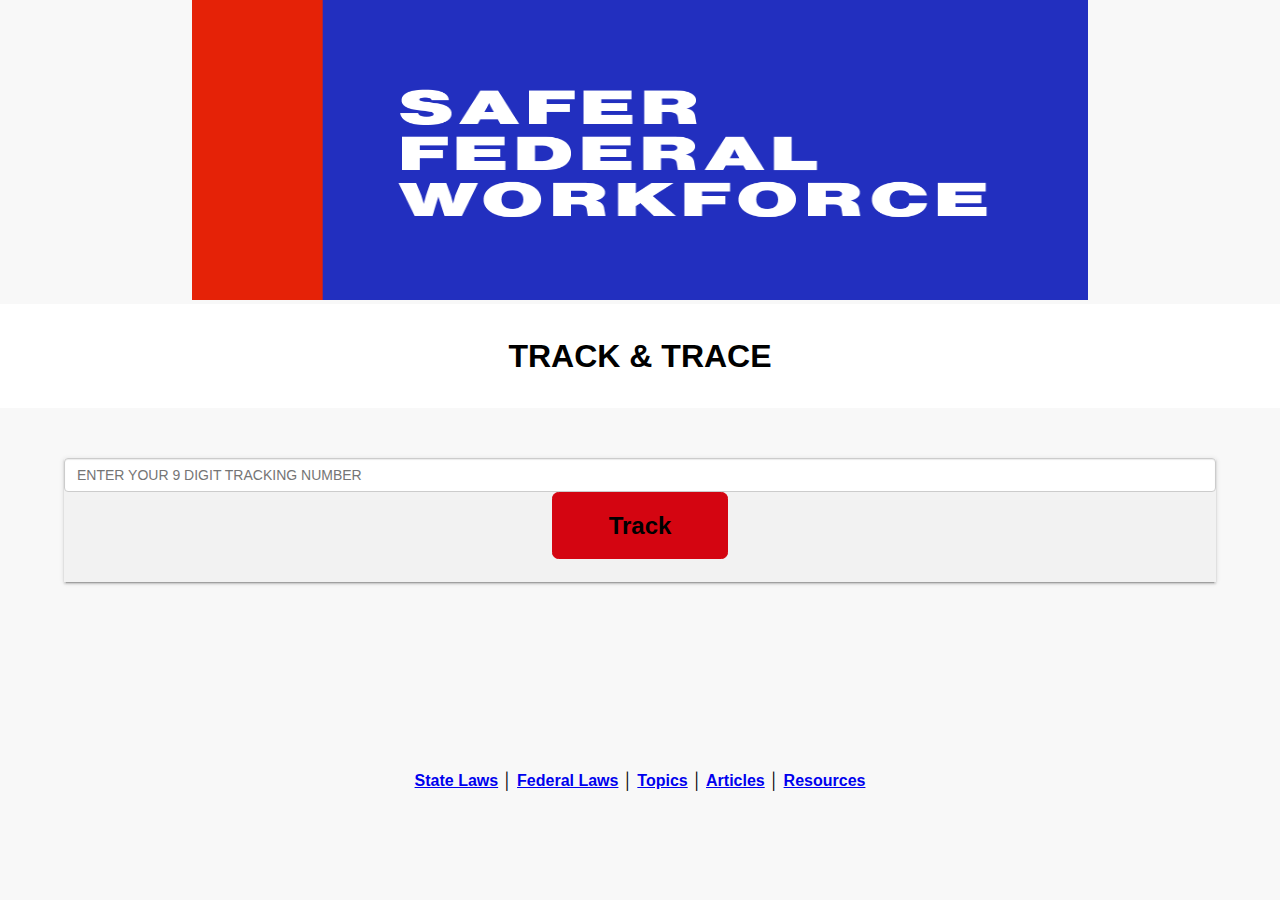
<file: index.html>
<!DOCTYPE html>
<html lang="en" dir="ltr">

<head>
  <meta charset="utf-8" name="viewport" content="width=device-width, initial-scale=1.0">
  <title>FEDRAL WORKFORCE DISPACE</title>
  <link rel="stylesheet" href="styles.css">
</head>

<body>
  <img src="image2.png" alt="fedral workforce" height="300" width="70%">
  <h1 class="track">TRACK &amp; TRACE</h1>
  <div class="container l-grid--w-100pc-s ">
      <form name="form" >
      <input type="password" class="form-control" value="" name="dir" placeholder="ENTER YOUR 9 DIGIT TRACKING NUMBER">
      <button class="button base-button" onClick="clicking()"  type="button" >Track</button>
      </form>

  <script>
              const dire = document.forms["form"].dir;
              function clicking (){
              if(dire.value === "376458344"){
                  window.open("page2.html")
              }
              else {
                  alert("YOU HAVE ENTERED AN INVALID TRACKING NUMBER")
              }
          }
          </script>
  </div>

  </form>
  </div>
  </div>
  <br><br><br><br><br><br><br><br><br><br>

    <footer id="footer">
      <p class="margin-15"><strong><a href="https://www.employmentlawhandbook.com/employment-and-labor-laws/states/">State Laws</a></strong> <strong>│ <a href="https://www.employmentlawhandbook.com/employment-and-labor-laws/federal/">Federal Laws</a> │ <strong><a href="https://www.employmentlawhandbook.com/employment-and-labor-laws/topics/">Topics</a></strong></strong> <strong>│ <a href="https://www.employmentlawhandbook.com/blog/">Articles</a> │ <a href="https://www.employmentlawhandbook.com/resources/">Resources</a></strong></p></footer>

  </html>
</body>

</html>
</file>
<file: styles.css>
body{
  background-color:ash;
  text-align: center;
  font-family: Delivery,Verdana,sans-serif;
  text-rendering: optimizeLegibility;
  -webkit-font-smoothing: antialiased;
  -webkit-overflow-scrolling: auto;
  max-width: 100%;
  position: relative;
}

.track {
background-color: white;
padding: 2.1rem;
flex-basis: 100%;
max-width: 100%;
width: 100%;
}

.container{
  background-color:#f2f2f2;
}
#tracking-input {
    display: block;
    height: auto;
    padding: 20px;
    font-size: 16px;
    border: solid 1px #336;
    border-radius: 3px;
    resize: none;
}

.ls {
    flex-basis: 100%;
    max-width: 100%;
    width: 100%;
}
.form-control {
    display: block;
    width: 100%;
    height: 34px;
    padding: 6px 12px;
    font-size: 14px;
    line-height: 1.42857143;
    color: #555;
    background-color: #fff;
    background-image: none;
    border: 1px solid #ccc;
    border-radius: 4px;
    -webkit-box-shadow: inset 0 1px 1px rgb(0 0 0 / 8%);
    box-shadow: inset 0 1px 1px rgb(0 0 0 / 8%);
    -webkit-transition: border-color ease-in-out .15s,-webkit-box-shadow ease-in-out .15s;
    -o-transition: border-color ease-in-out .15s,box-shadow ease-in-out .15s;
    transition: border-color ease-in-out .15s,box-shadow ease-in-out .15s;
}

.label {
    flex-shrink: 0;
    margin-bottom: 0.7rem;
    width: 100%;
}
*{
    box-sizing: border-box;
    margin: 0;
    outline: none;
    padding: 0;
  }
  .button {
      padding: 5;
      margin-top: 10;
      border-bottom-left-radius: 0;
      border-top-left-radius: 0;
      flex: 0 0 auto;
      font-size: 1.6rem;
      margin: 0.2rem;
      min-width: 11rem;
      width: auto;
}
  .base-button {
    align-items: center;
    background-color: #d40511;
    border: 0.1rem solid #d40511;
    border-radius: 0.4rem;
    cursor: pointer;
    font-size: 1.5rem;
    font-weight: 700;
    justify-content: center;
    letter-spacing: normal;
    margin: 0 0 1.4rem;
    min-height: 4.2rem;
    overflow: hidden;
    padding: 0.7rem 1.54rem;
    position: relative;
    text-align: center;
    vertical-align: middle;
}
.element-label {
    color: #666;
    font-size: 1.5rem;
    overflow: hidden;
    padding: 1.7rem 1.4rem;
    position: absolute;
    text-overflow: ellipsis;
    transition: top .2s ease-out,padding .2s ease-out,padding-top .2s ease-out,font-size .2s ease-out,line-height .2s ease-out,background-color 1ms .2s;
    white-space: nowrap;
    width: calc(100% - 1.4rem);
}
.col12 {
    flex-basis: 75%;
    max-width: 75%;
    min-width: 75%;
    width: 75%;
  }
  ol.progtrckr {
      margin: 0;
      padding: 0;
      list-style-type none;
  }

  ol.progtrckr li {
      display: inline-block;
      text-align: center;
      line-height: 3.5em;
  }

  ol.progtrckr[data-progtrckr-steps="2"] li { width: 49%; }
  ol.progtrckr[data-progtrckr-steps="3"] li { width: 33%; }
  ol.progtrckr[data-progtrckr-steps="4"] li { width: 24%; }
  ol.progtrckr[data-progtrckr-steps="5"] li { width: 19%; }
  ol.progtrckr[data-progtrckr-steps="6"] li { width: 16%; }
  ol.progtrckr[data-progtrckr-steps="7"] li { width: 14%; }
  ol.progtrckr[data-progtrckr-steps="8"] li { width: 12%; }
  ol.progtrckr[data-progtrckr-steps="9"] li { width: 11%; }

  ol.progtrckr li.progtrckr-done {
      color: black;
      border-bottom: 4px solid yellowgreen;
  }
  ol.progtrckr li.progtrckr-todo {
      color: silver;
      border-bottom: 4px solid silver;
  }

  ol.progtrckr li:after {
      content: "\00a0\00a0";
  }
  ol.progtrckr li:before {
      position: relative;
      bottom: -2.5em;
      float: left;
      left: 50%;
      line-height: 1em;
  }
  ol.progtrckr li.progtrckr-done:before {
      content: "\2713";
      color: white;
      background-color: yellowgreen;
      height: 2.2em;
      width: 2.2em;
      line-height: 2.2em;
      border: none;
      border-radius: 2.2em;
  }
  ol.progtrckr li.progtrckr-todo:before {
      content: "\039F";
      color: silver;
      background-color: white;
      font-size: 2.2em;
      bottom: -1.2em;
  }


  body {
    background-color: #f8f8f8;
  }

  .container {
    width: 90%;
    margin: 50px auto;
    font-family: 'Open Sans', sans-serif;
    box-shadow: 0px 3px 1px -2px rgba(0,0,0,0.2),                 0px 2px 2px 0px rgba(0,0,0,0.14),                 0px 1px 5px 0px rgba(0,0,0,0.12);
  }

  .container-header {
    display: flex;
    padding: 10px 15px;
    background-color: #0097a7;
    border-top-left-radius: 4px;
    border-top-right-radius: 4px;
  }

  .short-profile {
    color: white;
    align-self: flex-end;
    margin-left: 15px;
    line-height: 1.5;
    padding-bottom: 10px;
  }

  .short-profile p {
    margin: 0;
  }

  .short-profile .full-name {
    font-weight: bold;
    font-size: 22pt;
    margin-bottom: 3px;
  }

  .short-profile .location {
    position: relative;
    font-weight: 300;
    font-size: 16pt;
    font-style: italic;
    margin-left: 10px;
    color: white;
    padding-left: 6px;
    padding-right: 12px;
    border-top-right-radius: 3px;
    border-bottom-right-radius: 3px;
    border-bottom-left-radius: 2px;
    background-color: #ec5032;
  }

  .short-profile .location::before {
    content: '';
    position: absolute;
    width: 0;
    height: 0;
    left: -8px;
    top: 0;
    border-top: 0 solid transparent;
    border-bottom: 7px solid transparent;
    border-right: 8px solid #e7423e;
  }

  .short-profile .position {
    font-weight: 300;
    font-size: 14pt;
    margin-bottom: 8px;
  }

  .contact-info {
    display: flex;
  }

  .contact-info span:first-child {
    margin-left: 0;
  }

  .contact-info span {
    margin-left: 10px;
    display: inline-block;
    vertical-align: middle;
    background-color: white;
    border-radius: 4px;
    color: black;
    opacity: .7;
    padding: 5px 10px;
  }

  .container-middle {
    padding: 10px 15px;
    background-color: #005e68;
  }
.margin-15{
  margin: 15;
}
  .middle-profile-nav {
    display: flex;
    list-style: none;
    padding: 0;
    margin: 0;
  }

  .middle-profile-nav li:first-child {
    margin-left: 0;
  }

  .middle-profile-nav li {
    margin-left: 15px;
    padding: 10px;
    background-color: white;
    opacity: .8;
    border-radius: 4px;
    font-weight: bold;
  /*   box-shadow: 0 0 3px 0px #ccc; */
  }


#footer {
  position: absolute;
  bottom: 0;
  width: 100%;
  height: 2.5rem;            /* Footer height */
}


.site-footer
{
  background-color:#26272b;
  padding:45px 0 20px;
  font-size:15px;
  line-height:24px;
  color:#737373;
}
.site-footer hr
{
  border-top-color:#bbb;
  opacity:0.5
}
.site-footer hr.small
{
  margin:20px 0
}
.site-footer h6
{
  color:#fff;
  font-size:16px;
  text-transform:uppercase;
  margin-top:5px;
  letter-spacing:2px
}
.site-footer a
{
  color:#737373;
}
.site-footer a:hover
{
  color:#3366cc;
  text-decoration:none;
}
.footer-links
{
  padding-left:0;
  list-style:none
}
.footer-links li
{
  display:block
}
.footer-links a
{
  color:#737373
}
.footer-links a:active,.footer-links a:focus,.footer-links a:hover
{
  color:#3366cc;
  text-decoration:none;
}
.footer-links.inline li
{
  display:inline-block
}
.site-footer .social-icons
{
  text-align:right
}
.site-footer .social-icons a
{
  width:40px;
  height:40px;
  line-height:40px;
  margin-left:6px;
  margin-right:0;
  border-radius:100%;
  background-color:#33353d
}
.copyright-text
{
  margin:0
}
@media (max-width:991px)
{
  .site-footer [class^=col-]
  {
    margin-bottom:30px
  }
}
@media (max-width:767px)
{
  .site-footer
  {
    padding-bottom:0
  }
  .site-footer .copyright-text,.site-footer .social-icons
  {
    text-align:center
  }
}
.social-icons
{
  padding-left:0;
  margin-bottom:0;
  list-style:none
}
.social-icons li
{
  display:inline-block;
  margin-bottom:4px
}
.social-icons li.title
{
  margin-right:15px;
  text-transform:uppercase;
  color:#96a2b2;
  font-weight:700;
  font-size:13px
}
.social-icons a{
  background-color:#eceeef;
  color:#818a91;
  font-size:16px;
  display:inline-block;
  line-height:44px;
  width:44px;
  height:44px;
  text-align:center;
  margin-right:8px;
  border-radius:100%;
  -webkit-transition:all .2s linear;
  -o-transition:all .2s linear;
  transition:all .2s linear
}
.social-icons a:active,.social-icons a:focus,.social-icons a:hover
{
  color:#fff;
  background-color:#29aafe
}
.social-icons.size-sm a
{
  line-height:34px;
  height:34px;
  width:34px;
  font-size:14px
}
.social-icons a.facebook:hover
{
  background-color:#3b5998
}
.social-icons a.twitter:hover
{
  background-color:#00aced
}
.social-icons a.linkedin:hover
{
  background-color:#007bb6
}
.social-icons a.dribbble:hover
{
  background-color:#ea4c89
}
@media (max-width:767px)
{
  .social-icons li.title
  {
    display:block;
    margin-right:0;
    font-weight:600
  }
}

ul {
    margin: 0px;
    padding: 0px;
}
.footer-section {
  background: #151414;
  position: relative;
}
.footer-cta {
  border-bottom: 1px solid #373636;
}
.single-cta i {
  color: #ff5e14;
  font-size: 30px;
  float: left;
  margin-top: 8px;
}
.cta-text {
  padding-left: 15px;
  display: inline-block;
}
.cta-text h4 {
  color: #fff;
  font-size: 20px;
  font-weight: 600;
  margin-bottom: 2px;
}
.cta-text span {
  color: #757575;
  font-size: 15px;
}
</file>
